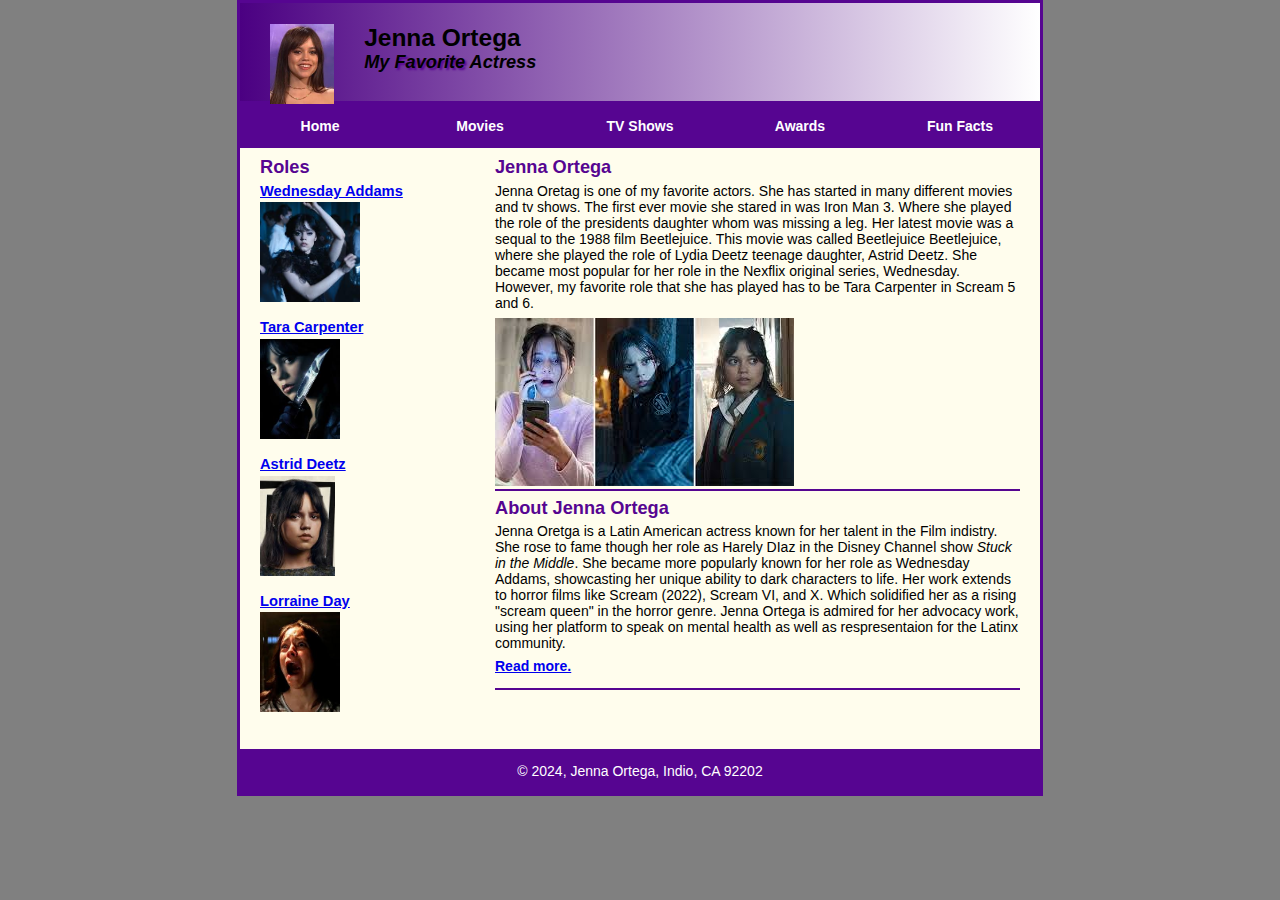
<file: index.html>
<!DOCTYPE html>
<html lang="en">

<head>
	<meta charset="utf-8">
	<title>Jenna Orrega</title>
	<link rel="shortcut icon" href="favicon_io.ico">
    <link rel="stylesheet" href="Jenna Ortega.css">
	<link rel="stylesheet" href="Jenna Ortega.css">
</head>

<body>
	<header>
		<img src="purplejenna.png" alt="Jenna Ortega" height="80">
		<h2>Jenna Ortega</h2>
		<h3>My <span class="shadow">Favorite</span> Actress</h3>
	</header>
    <nav id="nav_menu">
    	<ul>
       		<li><a href="index.html">Home</a></li>
       		<li><a href="Movies.html">Movies</a></li>
       		<li><a href="TV Shows.html">TV Shows</a></li>
       		<li><a href="Awards.html"> Awards</a></li>
       		<li><a href="Fun Facts.html"> Fun Facts</a>
           		<ul>
               		<li><a href="History.html">History</a></li>
               		<li><a href="First Role.html">First Role</a></li>
               		<li><a href="Home Life.html">Home Life</a></li>
           		</ul>
       		</li>
    	</ul>
    </nav>
    <main>
    	<section>
            <h2>Jenna Ortega</h2>
            <p>Jenna Oretag is one of my favorite actors. She has started in many different movies and tv shows. The first ever movie she stared in was Iron Man 3. Where she played the role of the presidents daughter whom was missing a leg. Her latest movie was a sequal to the 1988 film Beetlejuice. This movie was called Beetlejuice Beetlejuice, where she played the role of Lydia Deetz teenage daughter, Astrid Deetz. She became most popular for her role in the Nexflix original series, Wednesday. However, my favorite role that she has played has to be Tara Carpenter in Scream 5 and 6. </p>
                <img src="multijenna.png" alt="Jenna Ortega as Tara Carpenter, Wednesday Addams, and Astrid Deetz">
            <article>
                <h2> About Jenna Ortega</h2>
		<p> Jenna Oretga is a Latin American actress known for her talent in the Film indistry. She rose to fame though her role as Harely DIaz in the Disney Channel show <I>Stuck in the Middle</I>. She became more popularly known for her role as Wednesday Addams, showcasting her unique ability to dark characters to life. Her work extends to horror films like Scream (2022), Scream VI, and X. Which solidified her as a rising "scream queen" in the horror genre. Jenna Ortega is admired for her advocacy work, using her platform to speak on mental health as well as respresentaion for the Latinx community.</p>
                <p><a href="speakers/sampson.html"><b>Read more.</b></a>&nbsp;
                </p>
            </article>
        </section>
        <aside>
            <h2 id="Roles">Roles</h2>
            <h3><a href="Wednesday.html">Wednesday Addams</a></h3>
            <img src="Wednesday Addams.png" alt="Wednesday Addams" height="100">
            <h3><a href="Tara.html">Tara Carpenter</a></h3>
            <img src="Tara Carpenter.png" alt="Tara Carpenter" height="100">
            <h3><a href="Astrid.html">Astrid Deetz</a></h3>
            <img src="Astrid Deetz.png" alt="Astrid Deetz" height="100">
            <h3><a href="Lorraine.html">Lorraine Day</a></h3>
            <img src="LorraineDay.png" alt="Lorraine Day" height="100">
        </aside>
	</main>    
	<footer>
		<p>&copy; 2024, Jenna Ortega, Indio, CA 92202 </p>
	</footer>
</body>
</html>
</file>
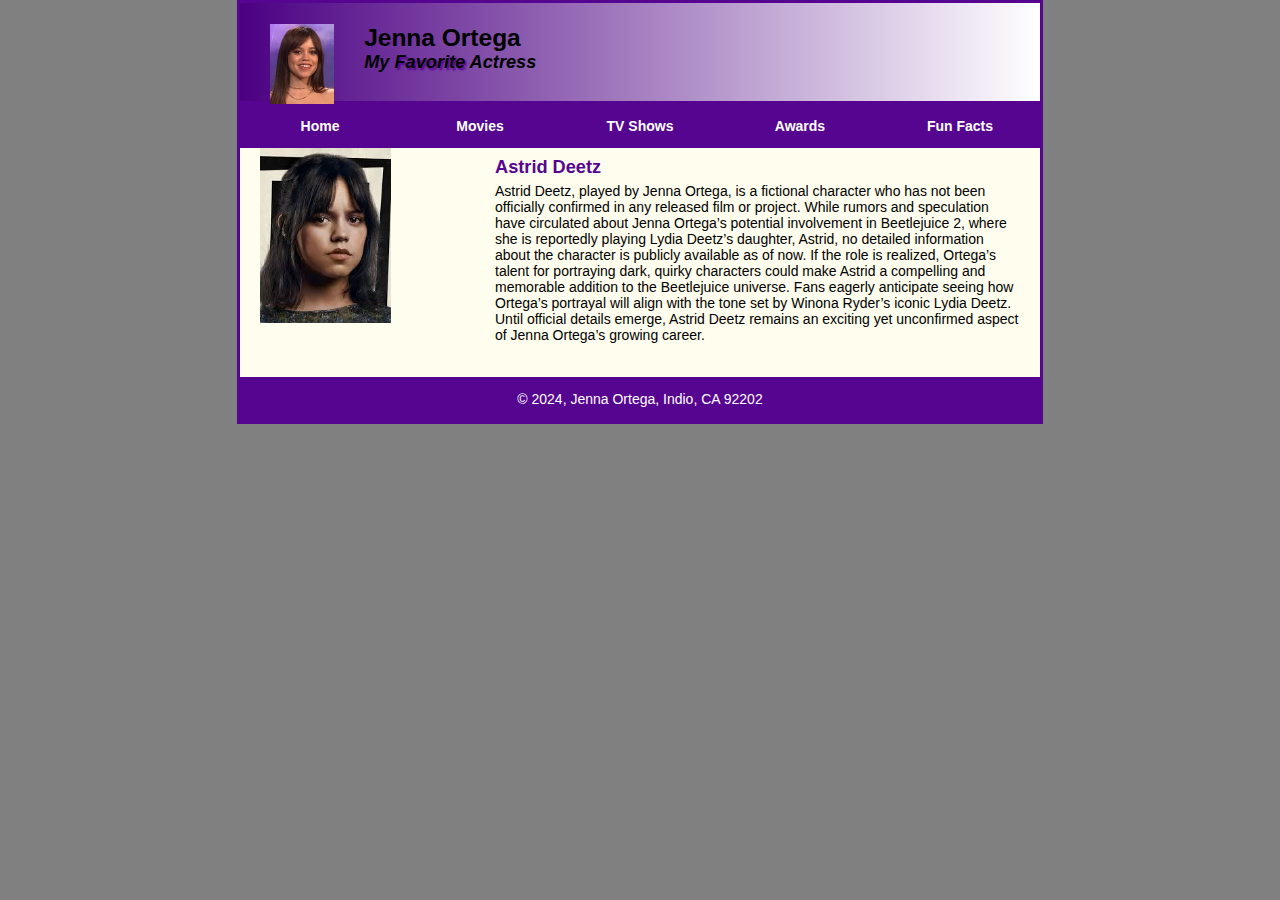
<file: Astrid.html>
<!DOCTYPE html>
<html lang="en">

<head>
	<meta charset="utf-8">
	<title>Jenna Orrega</title>
	<link rel="shortcut icon" href="favicon_io.ico">
    <link rel="stylesheet" href="Astrid.css">
	<link rel="stylesheet" href="Astrid.css">
</head>

<body>
	<header>
		<img src="purplejenna.png" alt="Jenna Ortega" height="80">
		<h2>Jenna Ortega</h2>
		<h3>My <span class="shadow">Favorite</span> Actress</h3>
	</header>
    <nav id="nav_menu">
    	<ul>
       		<li><a href="index.html">Home</a></li>
       		<li><a href="Movies.html">Movies</a></li>
       		<li><a href="TV Shows.html">TV Shows</a></li>
       		<li><a href="Awards.html"> Awards</a></li>
       		<li><a href="Fun Facts.html"> Fun Facts</a>
           		<ul>
               		<li><a href="History.html">History</a></li>
               		<li><a href="First Role.html">First Role</a></li>
               		<li><a href="Home Life.html">Home Life</a></li>
           		</ul>
       		</li>
    	</ul>
    </nav>
    <main>
    	<section>
            <h2>Astrid Deetz</h2>
<p>Astrid Deetz, played by Jenna Ortega, is a fictional character who has not been officially confirmed in any released film or project. While rumors and speculation have circulated about Jenna Ortega’s potential involvement in Beetlejuice 2, where she is reportedly playing Lydia Deetz’s daughter, Astrid, no detailed information about the character is publicly available as of now. If the role is realized, Ortega’s talent for portraying dark, quirky characters could make Astrid a compelling and memorable addition to the Beetlejuice universe. Fans eagerly anticipate seeing how Ortega’s portrayal will align with the tone set by Winona Ryder’s iconic Lydia Deetz. Until official details emerge, Astrid Deetz remains an exciting yet unconfirmed aspect of Jenna Ortega’s growing career.
</p>                                                                                                                                                                                                                                                                                                                                                                                                                                                                                                                                                                                                                                                                                            </p>
        </section>
	     <aside>
            <img src="Astrid Deetz.png" alt="Astrid Deetz" height="175">
	</main>    
	<footer>
		<p>&copy; 2024, Jenna Ortega, Indio, CA 92202 </p>
	</footer>
</body>
</html>
</file>
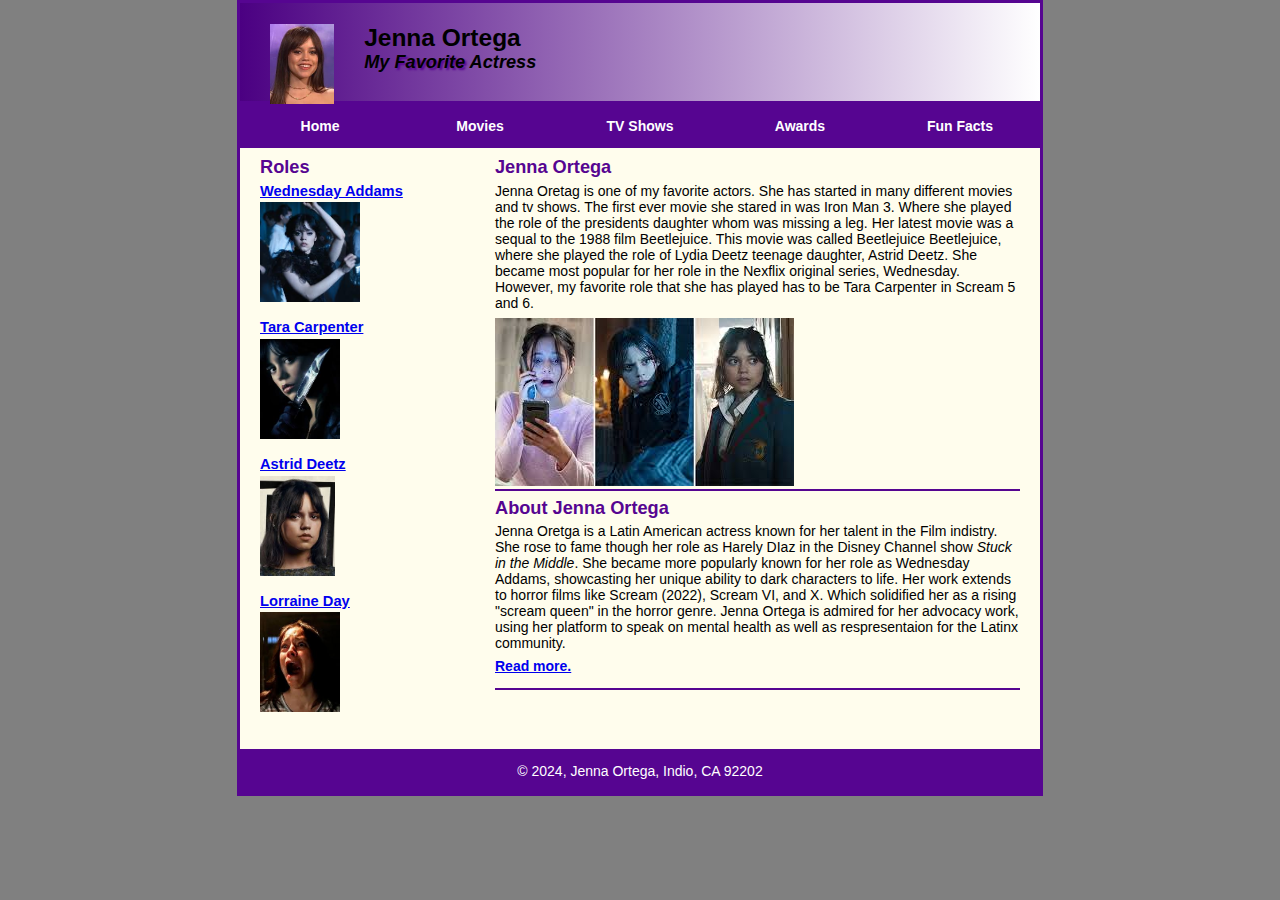
<file: jennaoretga.html>
<!DOCTYPE html>
<html lang="en">

<head>
	<meta charset="utf-8">
	<title>Jenna Orrega</title>
	<link rel="shortcut icon" href="favicon_io.ico">
    <link rel="stylesheet" href="Jenna Ortega.css">
	<link rel="stylesheet" href="Jenna Ortega.css">
</head>

<body>
	<header>
		<img src="purplejenna.png" alt="Jenna Ortega" height="80">
		<h2>Jenna Ortega</h2>
		<h3>My <span class="shadow">Favorite</span> Actress</h3>
	</header>
    <nav id="nav_menu">
    	<ul>
       		<li><a href="jennaoretga.html">Home</a></li>
       		<li><a href="Movies.html">Movies</a></li>
       		<li><a href="TV Shows.html">TV Shows</a></li>
       		<li><a href="Awards.html"> Awards</a></li>
       		<li><a href="Fun Facts.html"> Fun Facts</a>
           		<ul>
               		<li><a href="History.html">History</a></li>
               		<li><a href="First Role.html">First Role</a></li>
               		<li><a href="Home Life.html">Home Life</a></li>
           		</ul>
       		</li>
    	</ul>
    </nav>
    <main>
    	<section>
            <h2>Jenna Ortega</h2>
            <p>Jenna Oretag is one of my favorite actors. She has started in many different movies and tv shows. The first ever movie she stared in was Iron Man 3. Where she played the role of the presidents daughter whom was missing a leg. Her latest movie was a sequal to the 1988 film Beetlejuice. This movie was called Beetlejuice Beetlejuice, where she played the role of Lydia Deetz teenage daughter, Astrid Deetz. She became most popular for her role in the Nexflix original series, Wednesday. However, my favorite role that she has played has to be Tara Carpenter in Scream 5 and 6. </p>
                <img src="multijenna.png" alt="Jenna Ortega as Tara Carpenter, Wednesday Addams, and Astrid Deetz">
            <article>
                <h2> About Jenna Ortega</h2>
		<p> Jenna Oretga is a Latin American actress known for her talent in the Film indistry. She rose to fame though her role as Harely DIaz in the Disney Channel show <I>Stuck in the Middle</I>. She became more popularly known for her role as Wednesday Addams, showcasting her unique ability to dark characters to life. Her work extends to horror films like Scream (2022), Scream VI, and X. Which solidified her as a rising "scream queen" in the horror genre. Jenna Ortega is admired for her advocacy work, using her platform to speak on mental health as well as respresentaion for the Latinx community.</p>
                <p><a href="speakers/sampson.html"><b>Read more.</b></a>&nbsp;
                </p>
            </article>
        </section>
        <aside>
            <h2 id="Roles">Roles</h2>
            <h3><a href="Wednesday.html">Wednesday Addams</a></h3>
            <img src="Wednesday Addams.png" alt="Wednesday Addams" height="100">
            <h3><a href="Tara.html">Tara Carpenter</a></h3>
            <img src="Tara Carpenter.png" alt="Tara Carpenter" height="100">
            <h3><a href="Astrid.html">Astrid Deetz</a></h3>
            <img src="Astrid Deetz.png" alt="Astrid Deetz" height="100">
            <h3><a href="Lorraine.html">Lorraine Day</a></h3>
            <img src="LorraineDay.png" alt="Lorraine Day" height="100">
        </aside>
	</main>    
	<footer>
		<p>&copy; 2024, Jenna Ortega, Indio, CA 92202 </p>
	</footer>
</body>
</html>
</file>
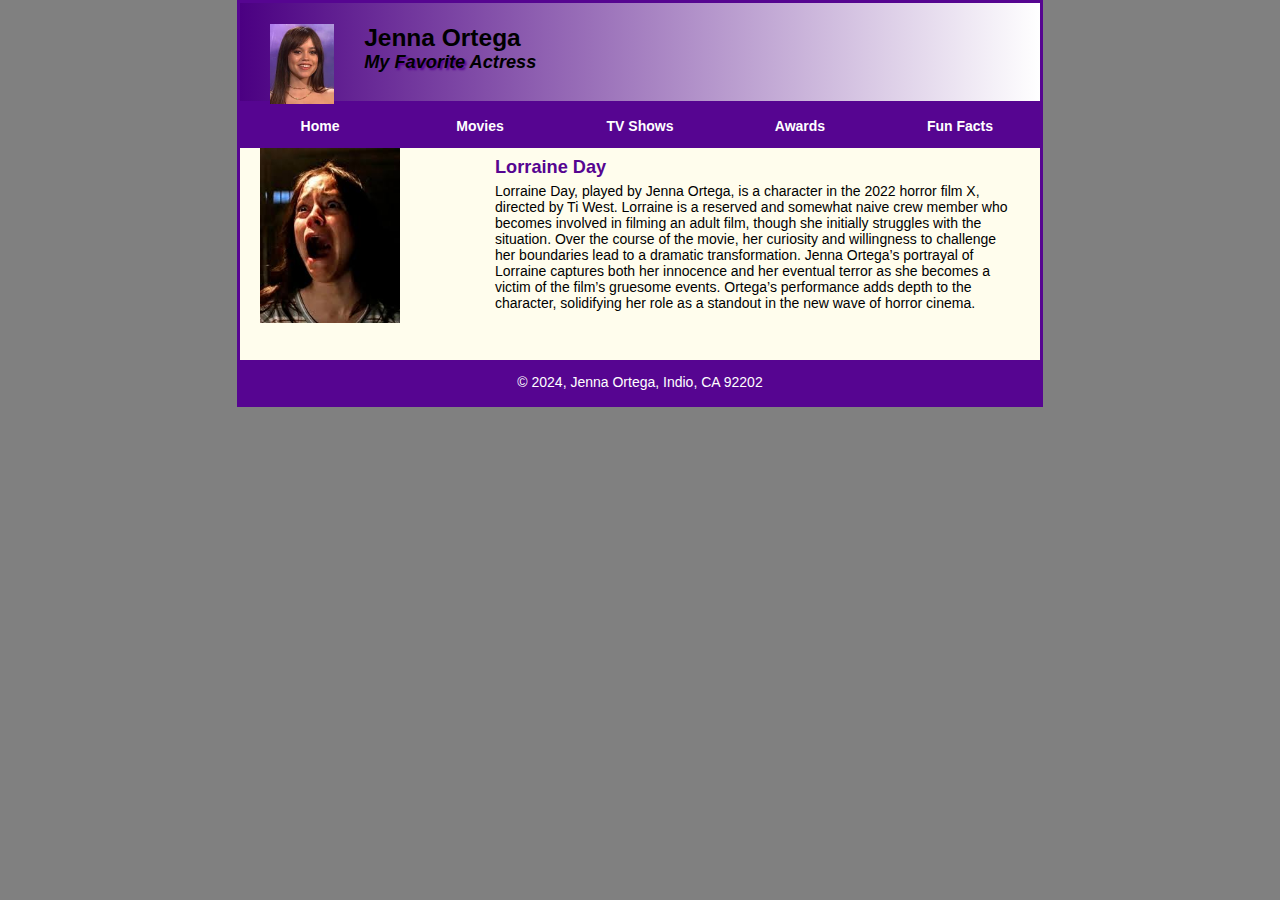
<file: Lorraine.html>
<!DOCTYPE html>
<html lang="en">

<head>
	<meta charset="utf-8">
	<title>Jenna Orrega</title>
	<link rel="shortcut icon" href="favicon_io.ico">
    <link rel="stylesheet" href="Lorraine.css">
	<link rel="stylesheet" href="Lorraine.css">
</head>

<body>
	<header>
		<img src="purplejenna.png" alt="Jenna Ortega" height="80">
		<h2>Jenna Ortega</h2>
		<h3>My <span class="shadow">Favorite</span> Actress</h3>
	</header>
    <nav id="nav_menu">
    	<ul>
       		<li><a href="index.html">Home</a></li>
       		<li><a href="Movies.html">Movies</a></li>
       		<li><a href="TV Shows.html">TV Shows</a></li>
       		<li><a href="Awards.html"> Awards</a></li>
       		<li><a href="Fun Facts.html"> Fun Facts</a>
           		<ul>
               		<li><a href="History.html">History</a></li>
               		<li><a href="First Role.html">First Role</a></li>
               		<li><a href="Home Life.html">Home Life</a></li>
           		</ul>
       		</li>
    	</ul>
    </nav>
    <main>
    	<section>
            <h2>Lorraine Day</h2>
	<p>Lorraine Day, played by Jenna Ortega, is a character in the 2022 horror film X, directed by Ti West. Lorraine is a reserved and somewhat naive crew member who becomes involved in filming an adult film, though she initially struggles with the situation. Over the course of the movie, her curiosity and willingness to challenge her boundaries lead to a dramatic transformation. Jenna Ortega’s portrayal of Lorraine captures both her innocence and her eventual terror as she becomes a victim of the film’s gruesome events. Ortega’s performance adds depth to the character, solidifying her role as a standout in the new wave of horror cinema.
</p>                                                                                                                                                                                                                                                                                                                                                                                                                                                                                                                                                                                                                                                                                            </p>
        </section>
	     <aside>
            <img src="LorraineDay.png" alt="Lorraine Day" height="175">
	</main>    
	<footer>
		<p>&copy; 2024, Jenna Ortega, Indio, CA 92202 </p>
	</footer>
</body>
</html>
</file>
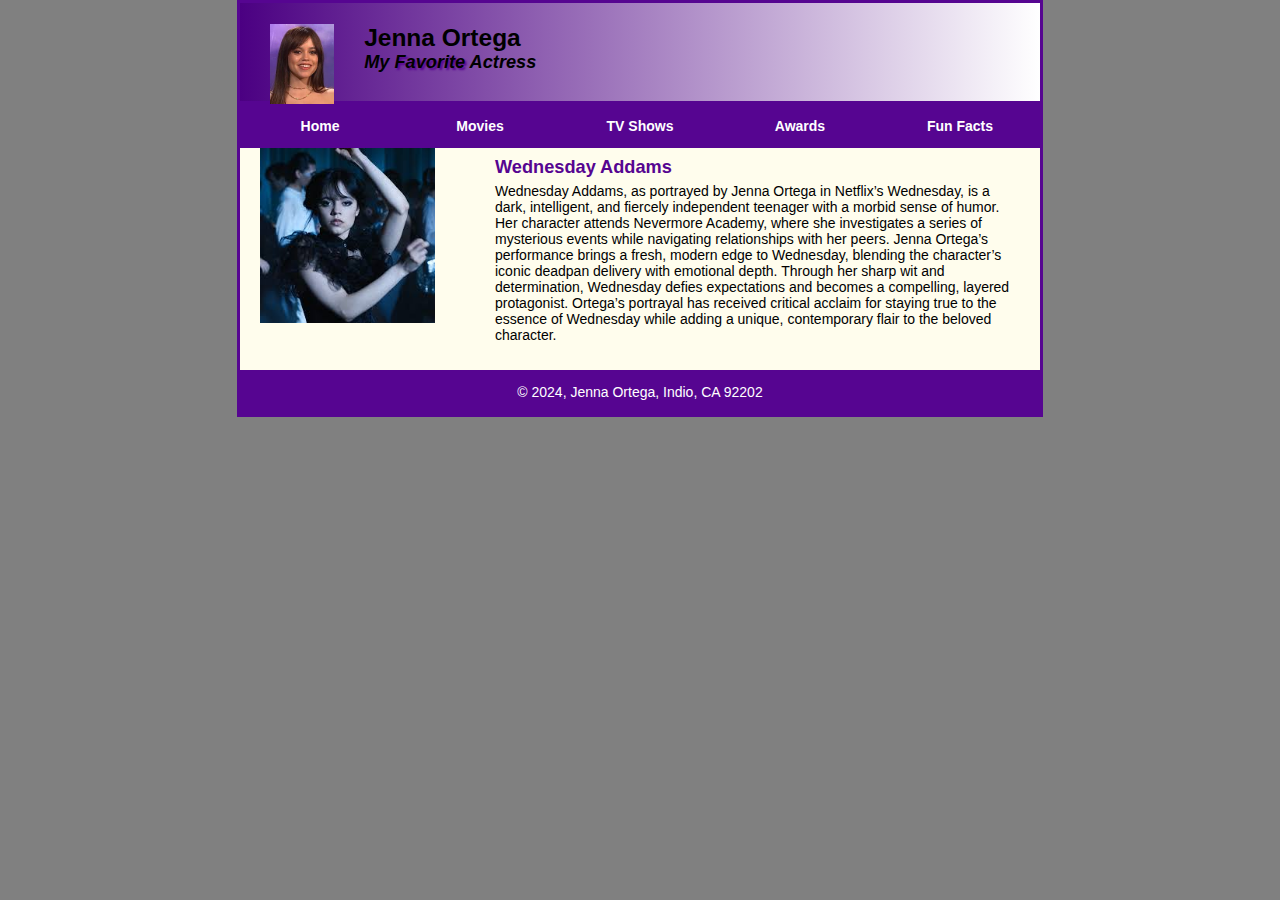
<file: Movie.html>
<!DOCTYPE html>
<html lang="en">

<head>
	<meta charset="utf-8">
	<title>Jenna Orrega</title>
	<link rel="shortcut icon" href="favicon_io.ico">
    <link rel="stylesheet" href="Nav.css">
	<link rel="stylesheet" href="Nav.css">
</head>

<body>
	<header>
		<img src="purplejenna.png" alt="Jenna Ortega" height="80">
		<h2>Jenna Ortega</h2>
		<h3>My <span class="shadow">Favorite</span> Actress</h3>
	</header>
    <nav id="nav_menu">
    	<ul>
       		<li><a href="jennaoretga.html">Home</a></li>
       		<li><a href="Movies.html">Movies</a></li>
       		<li><a href="TV Shows.html">TV Shows</a></li>
       		<li><a href="Awards.html"> Awards</a></li>
       		<li><a href="Fun Facts.html"> Fun Facts</a>
           		<ul>
               		<li><a href="History.html">History</a></li>
               		<li><a href="First Role.html">First Role</a></li>
               		<li><a href="Home Life.html">Home Life</a></li>
           		</ul>
       		</li>
    	</ul>
    </nav>
    <main>
    	<section>
            <h2>Wednesday Addams</h2>
	<p>Wednesday Addams, as portrayed by Jenna Ortega in Netflix’s Wednesday, is a dark, intelligent, and fiercely independent teenager with a morbid sense of humor. Her character attends Nevermore Academy, where she investigates a series of mysterious events while navigating relationships with her peers. Jenna Ortega’s performance brings a fresh, modern edge to Wednesday, blending the character’s iconic deadpan delivery with emotional depth. Through her sharp wit and determination, Wednesday defies expectations and becomes a compelling, layered protagonist. Ortega’s portrayal has received critical acclaim for staying true to the essence of Wednesday while adding a unique, contemporary flair to the beloved character.                                                                                                                                                                                                                                                                                                                                                                                                                                                                                                                                                                                                                                                                                             </p>
                
        </section>
	     <aside>
            <img src="Wednesday Addams.png" alt="Wednesday Addams" height="175">
	</main>    
	<footer>
		<p>&copy; 2024, Jenna Ortega, Indio, CA 92202 </p>
	</footer>
</body>
</html>
</file>
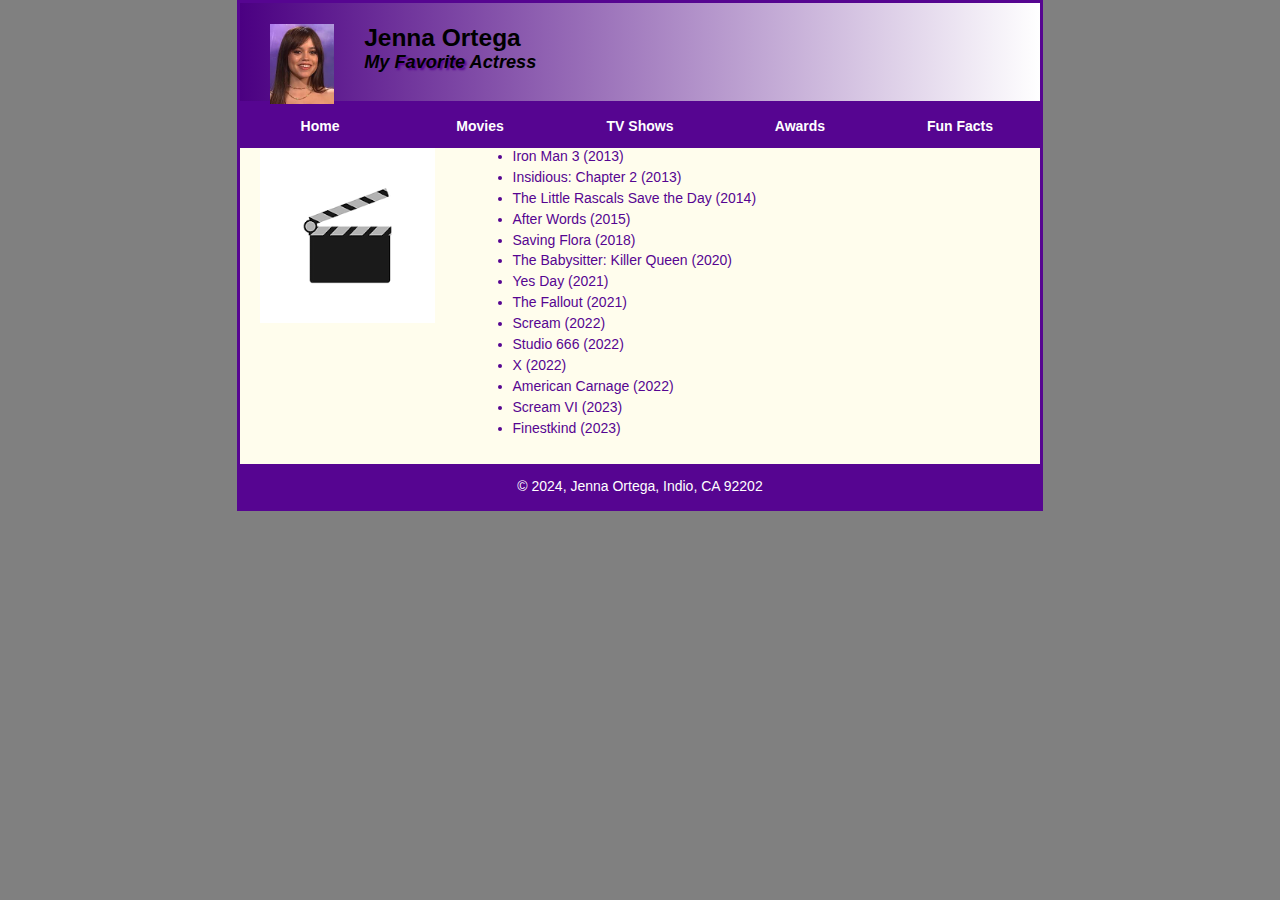
<file: Movies.html>
<!DOCTYPE html>
<html lang="en">

<head>
	<meta charset="utf-8">
	<title>Jenna Orrega</title>
	<link rel="shortcut icon" href="favicon_io.ico">
    <link rel="stylesheet" href="Nav.css">
	<link rel="stylesheet" href="Nav.css">
</head>

<body>
	<header>
		<img src="purplejenna.png" alt="Jenna Ortega" height="80">
		<h2>Jenna Ortega</h2>
		<h3>My <span class="shadow">Favorite</span> Actress</h3>
	</header>
    <nav id="nav_menu">
    	<ul>
       		<li><a href="index.html">Home</a></li>
       		<li><a href="Movies.html">Movies</a></li>
       		<li><a href="TV Shows.html">TV Shows</a></li>
       		<li><a href="Awards.html"> Awards</a></li>
       		<li><a href="Fun Facts.html"> Fun Facts</a>
           		<ul>
               		<li><a href="History.html">History</a></li>
               		<li><a href="First Role.html">First Role</a></li>
               		<li><a href="Home Life.html">Home Life</a></li>
           		</ul>
       		</li>
    	</ul>
    </nav>
    <main>
    	<section>
		<ul>
  			<li>Iron Man 3 (2013)</li>
			<li>Insidious: Chapter 2 (2013)</li>
  			<li>The Little Rascals Save the Day (2014)</li>
  			<li>After Words (2015)</li>
  			<li>Saving Flora (2018)</li>
  			<li>The Babysitter: Killer Queen (2020)</li>
  			<li>Yes Day (2021)</li>
  			<li>The Fallout (2021)</li>
  			<li>Scream (2022)</li>
  			<li>Studio 666 (2022)</li>
  			<li>X (2022)</li>
  			<li>American Carnage (2022)</li>
  			<li>Scream VI (2023)</li>
  			<li>Finestkind (2023)</li>
		</ul>

        </section>
	     <aside>
            <img src="movies.png" alt="Movie logo" height="175">
	</main>    
	<footer>
		<p>&copy; 2024, Jenna Ortega, Indio, CA 92202 </p>
	</footer>
</body>
</html>
</file>
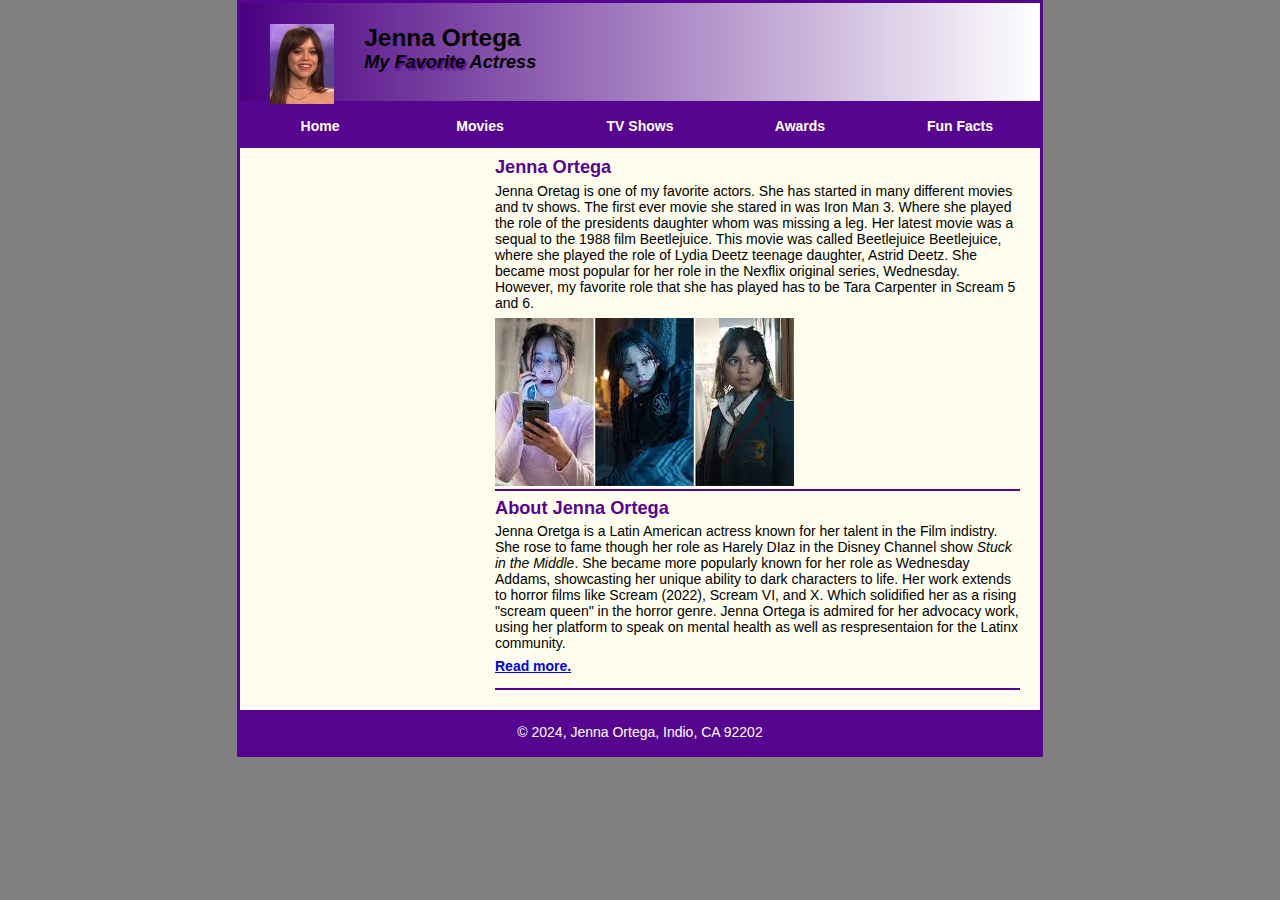
<file: Tara Carpenter.html>
<!DOCTYPE html>
<html lang="en">

<head>
	<meta charset="utf-8">
	<title>Jenna Orrega</title>
	<link rel="shortcut icon" href="favicon_io.ico">
    <link rel="stylesheet" href="Wednesday.css">
	<link rel="stylesheet" href="Wednesday.css">
</head>

<body>
	<header>
		<img src="purplejenna.png" alt="Jenna Ortega" height="80">
		<h2>Jenna Ortega</h2>
		<h3>My <span class="shadow">Favorite</span> Actress</h3>
	</header>
    <nav id="nav_menu">
    	<ul>
       		<li><a href="jennaoretga.html">Home</a></li>
       		<li><a href="Movies.html">Movies</a></li>
       		<li><a href="TV Shows.html">TV Shows</a></li>
       		<li><a href="Awards.html"> Awards</a></li>
       		<li><a href="Fun Facts.html"> Fun Facts</a>
           		<ul>
               		<li><a href="History.html">History</a></li>
               		<li><a href="First Role.html">First Role</a></li>
               		<li><a href="Home Life.html">Home Life</a></li>
           		</ul>
       		</li>
    	</ul>
    </nav>
    <main>
    	<section>
            <h2>Jenna Ortega</h2>
            <p>Jenna Oretag is one of my favorite actors. She has started in many different movies and tv shows. The first ever movie she stared in was Iron Man 3. Where she played the role of the presidents daughter whom was missing a leg. Her latest movie was a sequal to the 1988 film Beetlejuice. This movie was called Beetlejuice Beetlejuice, where she played the role of Lydia Deetz teenage daughter, Astrid Deetz. She became most popular for her role in the Nexflix original series, Wednesday. However, my favorite role that she has played has to be Tara Carpenter in Scream 5 and 6. </p>
                <img src="multijenna.png" alt="Jenna Ortega as Tara Carpenter, Wednesday Addams, and Astrid Deetz">
            <article>
                <h2> About Jenna Ortega</h2>
		<p> Jenna Oretga is a Latin American actress known for her talent in the Film indistry. She rose to fame though her role as Harely DIaz in the Disney Channel show <I>Stuck in the Middle</I>. She became more popularly known for her role as Wednesday Addams, showcasting her unique ability to dark characters to life. Her work extends to horror films like Scream (2022), Scream VI, and X. Which solidified her as a rising "scream queen" in the horror genre. Jenna Ortega is admired for her advocacy work, using her platform to speak on mental health as well as respresentaion for the Latinx community.</p>
                <p><a href="speakers/sampson.html"><b>Read more.</b></a>&nbsp;
                </p>
            </article>
        </section>
	</main>    
	<footer>
		<p>&copy; 2024, Jenna Ortega, Indio, CA 92202 </p>
	</footer>
</body>
</html>
</file>
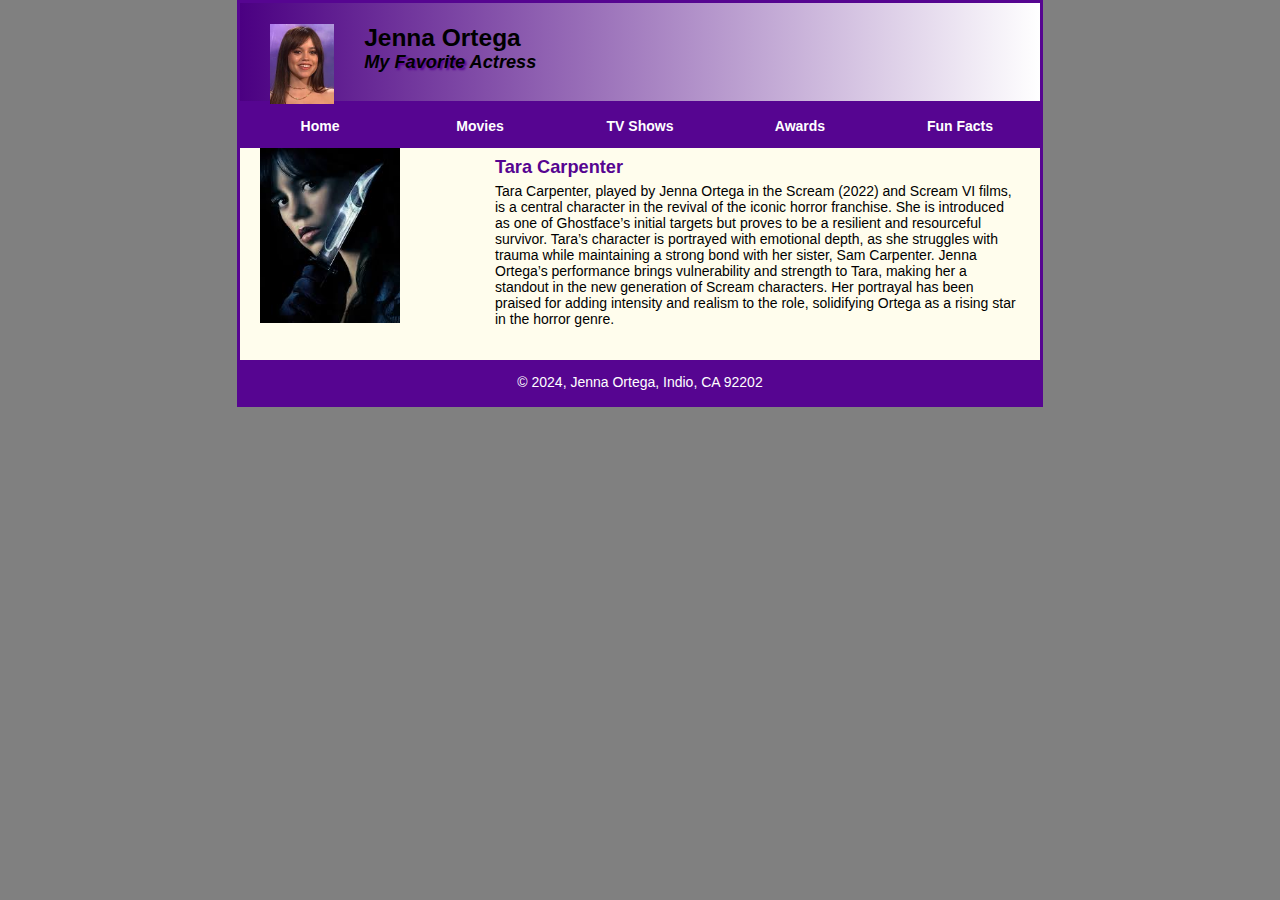
<file: Tara.html>
<!DOCTYPE html>
<html lang="en">

<head>
	<meta charset="utf-8">
	<title>Jenna Orrega</title>
	<link rel="shortcut icon" href="favicon_io.ico">
    <link rel="stylesheet" href="Tara.css">
	<link rel="stylesheet" href="Tara.css">
</head>

<body>
	<header>
		<img src="purplejenna.png" alt="Jenna Ortega" height="80">
		<h2>Jenna Ortega</h2>
		<h3>My <span class="shadow">Favorite</span> Actress</h3>
	</header>
    <nav id="nav_menu">
    	<ul>
       		<li><a href="index.html">Home</a></li>
       		<li><a href="Movies.html">Movies</a></li>
       		<li><a href="TV Shows.html">TV Shows</a></li>
       		<li><a href="Awards.html"> Awards</a></li>
       		<li><a href="Fun Facts.html"> Fun Facts</a>
           		<ul>
               		<li><a href="History.html">History</a></li>
               		<li><a href="First Role.html">First Role</a></li>
               		<li><a href="Home Life.html">Home Life</a></li>
           		</ul>
       		</li>
    	</ul>
    </nav>
    <main>
    	<section>
            <h2>Tara Carpenter</h2>
	<p>Tara Carpenter, played by Jenna Ortega in the Scream (2022) and Scream VI films, is a central character in the revival of the iconic horror franchise. She is introduced as one of Ghostface’s initial targets but proves to be a resilient and resourceful survivor. Tara’s character is portrayed with emotional depth, as she struggles with trauma while maintaining a strong bond with her sister, Sam Carpenter. Jenna Ortega’s performance brings vulnerability and strength to Tara, making her a standout in the new generation of Scream characters. Her portrayal has been praised for adding intensity and realism to the role, solidifying Ortega as a rising star in the horror genre.
                                                                                                                                                                                                                                                                                                                                                                                                                                                                                                                                                                                                                                                                                            </p>
        </section>
	     <aside>
            <img src="Tara Carpenter.png" alt="Tara Carpenter" height="175">
	</main>    
	<footer>
		<p>&copy; 2024, Jenna Ortega, Indio, CA 92202 </p>
	</footer>
</body>
</html>
</file>
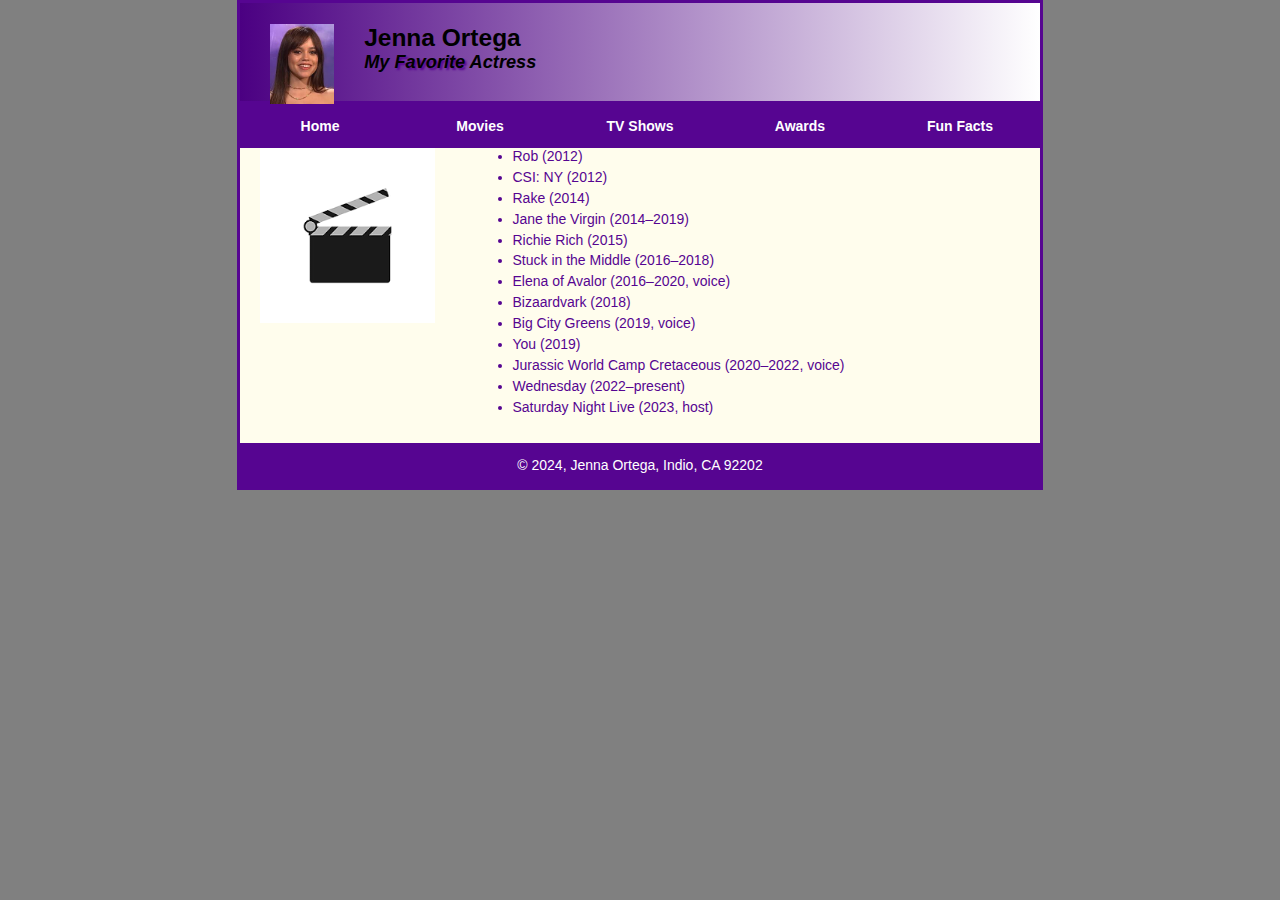
<file: TV Shows.html>
<!DOCTYPE html>
<html lang="en">

<head>
	<meta charset="utf-8">
	<title>Jenna Orrega</title>
	<link rel="shortcut icon" href="favicon_io.ico">
    <link rel="stylesheet" href="Nav.css">
	<link rel="stylesheet" href="Nav.css">
</head>

<body>
	<header>
		<img src="purplejenna.png" alt="Jenna Ortega" height="80">
		<h2>Jenna Ortega</h2>
		<h3>My <span class="shadow">Favorite</span> Actress</h3>
	</header>
    <nav id="nav_menu">
    	<ul>
       		<li><a href="index.html">Home</a></li>
       		<li><a href="Movies.html">Movies</a></li>
       		<li><a href="TV Shows.html">TV Shows</a></li>
       		<li><a href="Awards.html"> Awards</a></li>
       		<li><a href="Fun Facts.html"> Fun Facts</a>
           		<ul>
               		<li><a href="History.html">History</a></li>
               		<li><a href="First Role.html">First Role</a></li>
               		<li><a href="Home Life.html">Home Life</a></li>
           		</ul>
       		</li>
    	</ul>
    </nav>
    <main>
    	<section>
		<ul>
      <li>Rob (2012)</li>
      <li>CSI: NY (2012)</li>
      <li>Rake (2014)</li>
      <li>Jane the Virgin (2014–2019)</li>
      <li>Richie Rich (2015)</li>
      <li>Stuck in the Middle (2016–2018)</li>
      <li>Elena of Avalor (2016–2020, voice)</li>
      <li>Bizaardvark (2018)</li>
      <li>Big City Greens (2019, voice)</li>
      <li>You (2019)</li>
      <li>Jurassic World Camp Cretaceous (2020–2022, voice)</li>
      <li>Wednesday (2022–present)</li>
      <li>Saturday Night Live (2023, host)</li>
  </ul>
        </section>
	     <aside>
            <img src="movies.png" alt="Movie logo" height="175">
	</main>    
	<footer>
		<p>&copy; 2024, Jenna Ortega, Indio, CA 92202 </p>
	</footer>
</body>
</html>
</file>
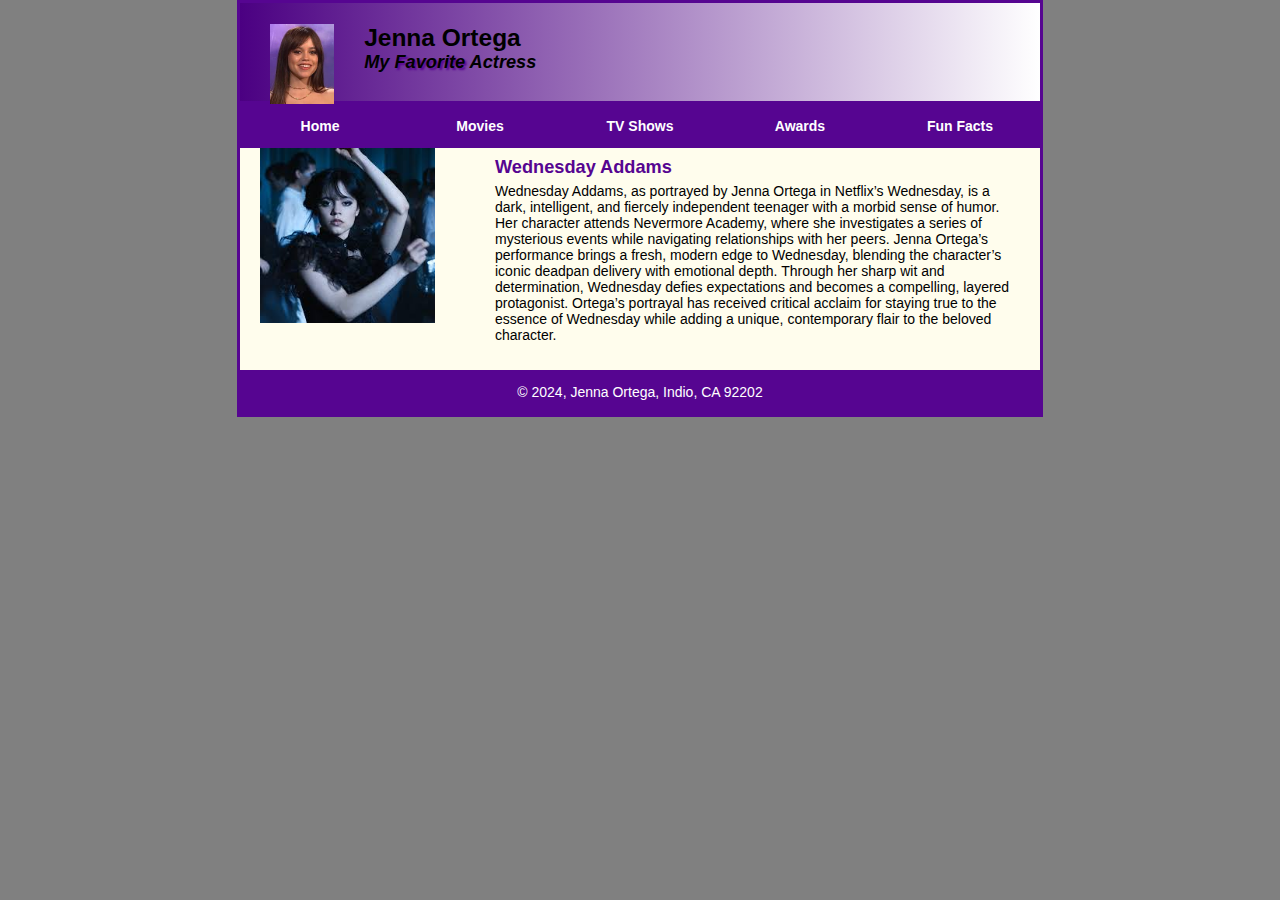
<file: Wednesday.html>
<!DOCTYPE html>
<html lang="en">

<head>
	<meta charset="utf-8">
	<title>Jenna Orrega</title>
	<link rel="shortcut icon" href="favicon_io.ico">
    <link rel="stylesheet" href="Wednesday.css">
	<link rel="stylesheet" href="Wednesday.css">
</head>

<body>
	<header>
		<img src="purplejenna.png" alt="Jenna Ortega" height="80">
		<h2>Jenna Ortega</h2>
		<h3>My <span class="shadow">Favorite</span> Actress</h3>
	</header>
    <nav id="nav_menu">
    	<ul>
       		<li><a href="index.html">Home</a></li>
       		<li><a href="Movies.html">Movies</a></li>
       		<li><a href="TV Shows.html">TV Shows</a></li>
       		<li><a href="Awards.html"> Awards</a></li>
       		<li><a href="Fun Facts.html"> Fun Facts</a>
           		<ul>
               		<li><a href="History.html">History</a></li>
               		<li><a href="First Role.html">First Role</a></li>
               		<li><a href="Home Life.html">Home Life</a></li>
           		</ul>
       		</li>
    	</ul>
    </nav>
    <main>
    	<section>
            <h2>Wednesday Addams</h2>
	<p>Wednesday Addams, as portrayed by Jenna Ortega in Netflix’s Wednesday, is a dark, intelligent, and fiercely independent teenager with a morbid sense of humor. Her character attends Nevermore Academy, where she investigates a series of mysterious events while navigating relationships with her peers. Jenna Ortega’s performance brings a fresh, modern edge to Wednesday, blending the character’s iconic deadpan delivery with emotional depth. Through her sharp wit and determination, Wednesday defies expectations and becomes a compelling, layered protagonist. Ortega’s portrayal has received critical acclaim for staying true to the essence of Wednesday while adding a unique, contemporary flair to the beloved character.                                                                                                                                                                                                                                                                                                                                                                                                                                                                                                                                                                                                                                                                                             </p>
                
        </section>
	     <aside>
            <img src="Wednesday Addams.png" alt="Wednesday Addams" height="175">
	</main>    
	<footer>
		<p>&copy; 2024, Jenna Ortega, Indio, CA 92202 </p>
	</footer>
</body>
</html>
</file>
<file: Jenna Ortega.css>
/* the styles for the elements */
* {
	margin: 0;
	padding: 0;
}
html {
	background-color: grey;
}
body {
	font-family: Arial, Helvetica, sans-serif;
    font-size: 87.5%;
    width: 800px;
    margin: 0 auto;
    border: 3px solid #560591;
    background-color: #fffded;
}
a:focus, a:hover {
	font-style: italic;
}
/* the styles for the header */
header {
	padding: 1.5em 0 2em 0;
	border-bottom: 3px solid #560591;
	  background-image: linear-gradient(to right, indigo, white);
}
header h2 {
	font-size: 175%;
	color: #;
}
header h3 {
	font-size: 130%;
	font-style: italic;
}
header img {
	float: left;
	padding: 0 30px;
}
.shadow {
	text-shadow: 2px 2px 2px #560591;
}
/* the styles for the navigation menu */
#nav_menu ul {
	list-style-type: none;
	margin: 0;
	padding: 0;
	position: relative;
}
#nav_menu ul li {
	float: left;
}
#nav_menu ul li a {
    display: block;
    width: 160px;
    text-align: center;
    padding: 1em 0;
    text-decoration: none;
    background-color: #560591;
    color: white;
    font-weight: bold;
}
#nav_menu a.current {
	color: grey;
}
#nav_menu ul ul {
    display: none;
    position: absolute;
    top: 100%;
}
#nav_menu ul ul li {
	float: none;
}
#nav_menu ul li:hover > ul {
	display: block;
}
#nav_menu > ul::after {
    content: "";
    clear: both;
    display: block;
}

/* the styles for the main content */
main {
	clear: left;
}
/* the styles for the section */
section {
	width: 525px;
	float: right;
	padding: 0 20px 20px 20px;
}
section h1 {
	font-size: 150%;
	padding: .5em 0 .25em 0;
	margin: 0;               /* If you remove this, the margins in normalize.css will be applied. */
}
section h2 {
	color: #560591;
	font-size: 130%;
	padding: .5em 0 .25em 0;
}
section p {
	padding-bottom: .5em;
}
section blockquote {
	padding: 0 2em;
	font-style: italic;
}
section ul {
	padding: 0 0 .25em 1.25em;
}
section li {
	padding-bottom: .35em;
}

/* the styles for the article */
article {
	padding: .5em 0;
	border-top: 2px solid #560591;
	border-bottom: 2px solid #560591;
}
article h2 {
	padding-top: 0;
}
article h3 {
	font-size: 105%;
	padding-bottom: .25em;
}
article img {
	float: right;
	margin: .5em 0 1em 1em;
	border: 1px solid black;
}

/* the styles for the aside */
aside {
	width: 215px;
	float: right;
	padding: 0 0 20px 20px;
}
aside h2 {
	color: #560591;
	font-size: 130%;
	padding: .5em 0 .25em 0;
}

aside h3 {
	font-size: 105%;
	padding-bottom: .25em;
}
aside img {
	padding-bottom: 1em;
}

/* the styles for the footer */
footer {
	background-color: #560591;
	clear: both;

}
footer p {
	text-align: center;
	color: white;
	padding: 1em 0;
}
</file>
<file: Astrid.css>
/* the styles for the elements */
* {
	margin: 0;
	padding: 0;
}
html {
	background-color: grey;
}
body {
	font-family: Arial, Helvetica, sans-serif;
    font-size: 87.5%;
    width: 800px;
    margin: 0 auto;
    border: 3px solid #560591;
    background-color: #fffded;
}
a:focus, a:hover {
	font-style: italic;
}
/* the styles for the header */
header {
	padding: 1.5em 0 2em 0;
	border-bottom: 3px solid #560591;
	  background-image: linear-gradient(to right, indigo, white);
}
header h2 {
	font-size: 175%;
	color: #;
}
header h3 {
	font-size: 130%;
	font-style: italic;
}
header img {
	float: left;
	padding: 0 30px;
}
.shadow {
	text-shadow: 2px 2px 2px #560591;
}
/* the styles for the navigation menu */
#nav_menu ul {
	list-style-type: none;
	margin: 0;
	padding: 0;
	position: relative;
}
#nav_menu ul li {
	float: left;
}
#nav_menu ul li a {
    display: block;
    width: 160px;
    text-align: center;
    padding: 1em 0;
    text-decoration: none;
    background-color: #560591;
    color: white;
    font-weight: bold;
}
#nav_menu a.current {
	color: grey;
}
#nav_menu ul ul {
    display: none;
    position: absolute;
    top: 100%;
}
#nav_menu ul ul li {
	float: none;
}
#nav_menu ul li:hover > ul {
	display: block;
}
#nav_menu > ul::after {
    content: "";
    clear: both;
    display: block;
}

/* the styles for the main content */
main {
	clear: left;
}
/* the styles for the section */
section {
	width: 525px;
	float: right;
	padding: 0 20px 20px 20px;
}
section h1 {
	font-size: 150%;
	padding: .5em 0 .25em 0;
	margin: 0;               /* If you remove this, the margins in normalize.css will be applied. */
}
section h2 {
	color: #560591;
	font-size: 130%;
	padding: .5em 0 .25em 0;
}
section p {
	padding-bottom: .5em;
}
section blockquote {
	padding: 0 2em;
	font-style: italic;
}
section ul {
	padding: 0 0 .25em 1.25em;
}
section li {
	padding-bottom: .35em;
}

/* the styles for the article */
article {
	padding: .5em 0;
	border-top: 2px solid #560591;
	border-bottom: 2px solid #560591;
}
article h2 {
	padding-top: 0;
}
article h3 {
	font-size: 105%;
	padding-bottom: .25em;
}
article img {
	float: right;
	margin: .5em 0 1em 1em;
	border: 1px solid black;
}

/* the styles for the aside */
aside {
	width: 215px;
	float: right;
	padding: 0 0 20px 20px;
}
aside h2 {
	color: #560591;
	font-size: 130%;
	padding: .5em 0 .25em 0;
}

aside h3 {
	font-size: 105%;
	padding-bottom: .25em;
}
aside img {
	padding-bottom: 1em;
}

/* the styles for the footer */
footer {
	background-color: #560591;
	clear: both;

}
footer p {
	text-align: center;
	color: white;
	padding: 1em 0;
}
</file>
<file: Lorraine.css>
/* the styles for the elements */
* {
	margin: 0;
	padding: 0;
}
html {
	background-color: grey;
}
body {
	font-family: Arial, Helvetica, sans-serif;
    font-size: 87.5%;
    width: 800px;
    margin: 0 auto;
    border: 3px solid #560591;
    background-color: #fffded;
}
a:focus, a:hover {
	font-style: italic;
}
/* the styles for the header */
header {
	padding: 1.5em 0 2em 0;
	border-bottom: 3px solid #560591;
	  background-image: linear-gradient(to right, indigo, white);
}
header h2 {
	font-size: 175%;
	color: #;
}
header h3 {
	font-size: 130%;
	font-style: italic;
}
header img {
	float: left;
	padding: 0 30px;
}
.shadow {
	text-shadow: 2px 2px 2px #560591;
}
/* the styles for the navigation menu */
#nav_menu ul {
	list-style-type: none;
	margin: 0;
	padding: 0;
	position: relative;
}
#nav_menu ul li {
	float: left;
}
#nav_menu ul li a {
    display: block;
    width: 160px;
    text-align: center;
    padding: 1em 0;
    text-decoration: none;
    background-color: #560591;
    color: white;
    font-weight: bold;
}
#nav_menu a.current {
	color: grey;
}
#nav_menu ul ul {
    display: none;
    position: absolute;
    top: 100%;
}
#nav_menu ul ul li {
	float: none;
}
#nav_menu ul li:hover > ul {
	display: block;
}
#nav_menu > ul::after {
    content: "";
    clear: both;
    display: block;
}

/* the styles for the main content */
main {
	clear: left;
}
/* the styles for the section */
section {
	width: 525px;
	float: right;
	padding: 0 20px 20px 20px;
}
section h1 {
	font-size: 150%;
	padding: .5em 0 .25em 0;
	margin: 0;               /* If you remove this, the margins in normalize.css will be applied. */
}
section h2 {
	color: #560591;
	font-size: 130%;
	padding: .5em 0 .25em 0;
}
section p {
	padding-bottom: .5em;
}
section blockquote {
	padding: 0 2em;
	font-style: italic;
}
section ul {
	padding: 0 0 .25em 1.25em;
}
section li {
	padding-bottom: .35em;
}

/* the styles for the article */
article {
	padding: .5em 0;
	border-top: 2px solid #560591;
	border-bottom: 2px solid #560591;
}
article h2 {
	padding-top: 0;
}
article h3 {
	font-size: 105%;
	padding-bottom: .25em;
}
article img {
	float: right;
	margin: .5em 0 1em 1em;
	border: 1px solid black;
}

/* the styles for the aside */
aside {
	width: 215px;
	float: right;
	padding: 0 0 20px 20px;
}
aside h2 {
	color: #560591;
	font-size: 130%;
	padding: .5em 0 .25em 0;
}

aside h3 {
	font-size: 105%;
	padding-bottom: .25em;
}
aside img {
	padding-bottom: 1em;
}

/* the styles for the footer */
footer {
	background-color: #560591;
	clear: both;

}
footer p {
	text-align: center;
	color: white;
	padding: 1em 0;
}
</file>
<file: Nav.css>
/* the styles for the elements */
* {
	margin: 0;
	padding: 0;
}
html {
	background-color: grey;
}
body {
	font-family: Arial, Helvetica, sans-serif;
    font-size: 87.5%;
    width: 800px;
    margin: 0 auto;
    border: 3px solid #560591;
    background-color: #fffded;
}
a:focus, a:hover {
	font-style: italic;
}
/* the styles for the header */
header {
	padding: 1.5em 0 2em 0;
	border-bottom: 3px solid #560591;
	  background-image: linear-gradient(to right, indigo, white);
}
header h2 {
	font-size: 175%;
	color: #;
}
header h3 {
	font-size: 130%;
	font-style: italic;
}
header img {
	float: left;
	padding: 0 30px;
}
.shadow {
	text-shadow: 2px 2px 2px #560591;
}
/* the styles for the navigation menu */
#nav_menu ul {
	list-style-type: none;
	margin: 0;
	padding: 0;
	position: relative;
}
#nav_menu ul li {
	float: left;
}
#nav_menu ul li a {
    display: block;
    width: 160px;
    text-align: center;
    padding: 1em 0;
    text-decoration: none;
    background-color: #560591;
    color: white;
    font-weight: bold;
}
#nav_menu a.current {
	color: grey;
}
#nav_menu ul ul {
    display: none;
    position: absolute;
    top: 100%;
}
#nav_menu ul ul li {
	float: none;
}
#nav_menu ul li:hover > ul {
	display: block;
}
#nav_menu > ul::after {
    content: "";
    clear: both;
    display: block;
}
ul li {
	color: #560591;
}
/* the styles for the main content */
main {
	clear: left;
}
/* the styles for the section */
section {
	width: 525px;
	float: right;
	padding: 0 20px 20px 20px;
}
section h1 {
	font-size: 150%;
	padding: .5em 0 .25em 0;
	margin: 0;               /* If you remove this, the margins in normalize.css will be applied. */
}
section h2 {
	color: #560591;
	font-size: 130%;
	padding: .5em 0 .25em 0;
}
section p {
	padding-bottom: .5em;
}
section blockquote {
	padding: 0 2em;
	font-style: italic;
}
section ul {
	padding: 0 0 .25em 1.25em;
}
section li {
	padding-bottom: .35em;
}

/* the styles for the article */
article {
	padding: .5em 0;
	border-top: 2px solid #560591;
	border-bottom: 2px solid #560591;
}
article h2 {
	padding-top: 0;
}
article h3 {
	font-size: 105%;
	padding-bottom: .25em;
}
article img {
	float: right;
	margin: .5em 0 1em 1em;
	border: 1px solid black;
}

/* the styles for the aside */
aside {
	width: 215px;
	float: right;
	padding: 0 0 20px 20px;
}
aside h2 {
	color: #560591;
	font-size: 130%;
	padding: .5em 0 .25em 0;
}

aside h3 {
	font-size: 105%;
	padding-bottom: .25em;
}
aside img {
	padding-bottom: 1em;
}

/* the styles for the footer */
footer {
	background-color: #560591;
	clear: both;

}
footer p {
	text-align: center;
	color: white;
	padding: 1em 0;
}
</file>
<file: Wednesday.css>
/* the styles for the elements */
* {
	margin: 0;
	padding: 0;
}
html {
	background-color: grey;
}
body {
	font-family: Arial, Helvetica, sans-serif;
    font-size: 87.5%;
    width: 800px;
    margin: 0 auto;
    border: 3px solid #560591;
    background-color: #fffded;
}
a:focus, a:hover {
	font-style: italic;
}
/* the styles for the header */
header {
	padding: 1.5em 0 2em 0;
	border-bottom: 3px solid #560591;
	  background-image: linear-gradient(to right, indigo, white);
}
header h2 {
	font-size: 175%;
	color: #;
}
header h3 {
	font-size: 130%;
	font-style: italic;
}
header img {
	float: left;
	padding: 0 30px;
}
.shadow {
	text-shadow: 2px 2px 2px #560591;
}
/* the styles for the navigation menu */
#nav_menu ul {
	list-style-type: none;
	margin: 0;
	padding: 0;
	position: relative;
}
#nav_menu ul li {
	float: left;
}
#nav_menu ul li a {
    display: block;
    width: 160px;
    text-align: center;
    padding: 1em 0;
    text-decoration: none;
    background-color: #560591;
    color: white;
    font-weight: bold;
}
#nav_menu a.current {
	color: grey;
}
#nav_menu ul ul {
    display: none;
    position: absolute;
    top: 100%;
}
#nav_menu ul ul li {
	float: none;
}
#nav_menu ul li:hover > ul {
	display: block;
}
#nav_menu > ul::after {
    content: "";
    clear: both;
    display: block;
}

/* the styles for the main content */
main {
	clear: left;
}
/* the styles for the section */
section {
	width: 525px;
	float: right;
	padding: 0 20px 20px 20px;
}
section h1 {
	font-size: 150%;
	padding: .5em 0 .25em 0;
	margin: 0;               /* If you remove this, the margins in normalize.css will be applied. */
}
section h2 {
	color: #560591;
	font-size: 130%;
	padding: .5em 0 .25em 0;
}
section p {
	padding-bottom: .5em;
}
section blockquote {
	padding: 0 2em;
	font-style: italic;
}
section ul {
	padding: 0 0 .25em 1.25em;
}
section li {
	padding-bottom: .35em;
}

/* the styles for the article */
article {
	padding: .5em 0;
	border-top: 2px solid #560591;
	border-bottom: 2px solid #560591;
}
article h2 {
	padding-top: 0;
}
article h3 {
	font-size: 105%;
	padding-bottom: .25em;
}
article img {
	float: right;
	margin: .5em 0 1em 1em;
	border: 1px solid black;
}

/* the styles for the aside */
aside {
	width: 215px;
	float: right;
	padding: 0 0 20px 20px;
}
aside h2 {
	color: #560591;
	font-size: 130%;
	padding: .5em 0 .25em 0;
}

aside h3 {
	font-size: 105%;
	padding-bottom: .25em;
}
aside img {
	padding-bottom: 1em;
}

/* the styles for the footer */
footer {
	background-color: #560591;
	clear: both;

}
footer p {
	text-align: center;
	color: white;
	padding: 1em 0;
}
</file>
<file: Tara.css>
/* the styles for the elements */
* {
	margin: 0;
	padding: 0;
}
html {
	background-color: grey;
}
body {
	font-family: Arial, Helvetica, sans-serif;
    font-size: 87.5%;
    width: 800px;
    margin: 0 auto;
    border: 3px solid #560591;
    background-color: #fffded;
}
a:focus, a:hover {
	font-style: italic;
}
/* the styles for the header */
header {
	padding: 1.5em 0 2em 0;
	border-bottom: 3px solid #560591;
	  background-image: linear-gradient(to right, indigo, white);
}
header h2 {
	font-size: 175%;
	color: #;
}
header h3 {
	font-size: 130%;
	font-style: italic;
}
header img {
	float: left;
	padding: 0 30px;
}
.shadow {
	text-shadow: 2px 2px 2px #560591;
}
/* the styles for the navigation menu */
#nav_menu ul {
	list-style-type: none;
	margin: 0;
	padding: 0;
	position: relative;
}
#nav_menu ul li {
	float: left;
}
#nav_menu ul li a {
    display: block;
    width: 160px;
    text-align: center;
    padding: 1em 0;
    text-decoration: none;
    background-color: #560591;
    color: white;
    font-weight: bold;
}
#nav_menu a.current {
	color: grey;
}
#nav_menu ul ul {
    display: none;
    position: absolute;
    top: 100%;
}
#nav_menu ul ul li {
	float: none;
}
#nav_menu ul li:hover > ul {
	display: block;
}
#nav_menu > ul::after {
    content: "";
    clear: both;
    display: block;
}

/* the styles for the main content */
main {
	clear: left;
}
/* the styles for the section */
section {
	width: 525px;
	float: right;
	padding: 0 20px 20px 20px;
}
section h1 {
	font-size: 150%;
	padding: .5em 0 .25em 0;
	margin: 0;               /* If you remove this, the margins in normalize.css will be applied. */
}
section h2 {
	color: #560591;
	font-size: 130%;
	padding: .5em 0 .25em 0;
}
section p {
	padding-bottom: .5em;
}
section blockquote {
	padding: 0 2em;
	font-style: italic;
}
section ul {
	padding: 0 0 .25em 1.25em;
}
section li {
	padding-bottom: .35em;
}

/* the styles for the article */
article {
	padding: .5em 0;
	border-top: 2px solid #560591;
	border-bottom: 2px solid #560591;
}
article h2 {
	padding-top: 0;
}
article h3 {
	font-size: 105%;
	padding-bottom: .25em;
}
article img {
	float: right;
	margin: .5em 0 1em 1em;
	border: 1px solid black;
}

/* the styles for the aside */
aside {
	width: 215px;
	float: right;
	padding: 0 0 20px 20px;
}
aside h2 {
	color: #560591;
	font-size: 130%;
	padding: .5em 0 .25em 0;
}

aside h3 {
	font-size: 105%;
	padding-bottom: .25em;
}
aside img {
	padding-bottom: 1em;
}

/* the styles for the footer */
footer {
	background-color: #560591;
	clear: both;

}
footer p {
	text-align: center;
	color: white;
	padding: 1em 0;
}
</file>
